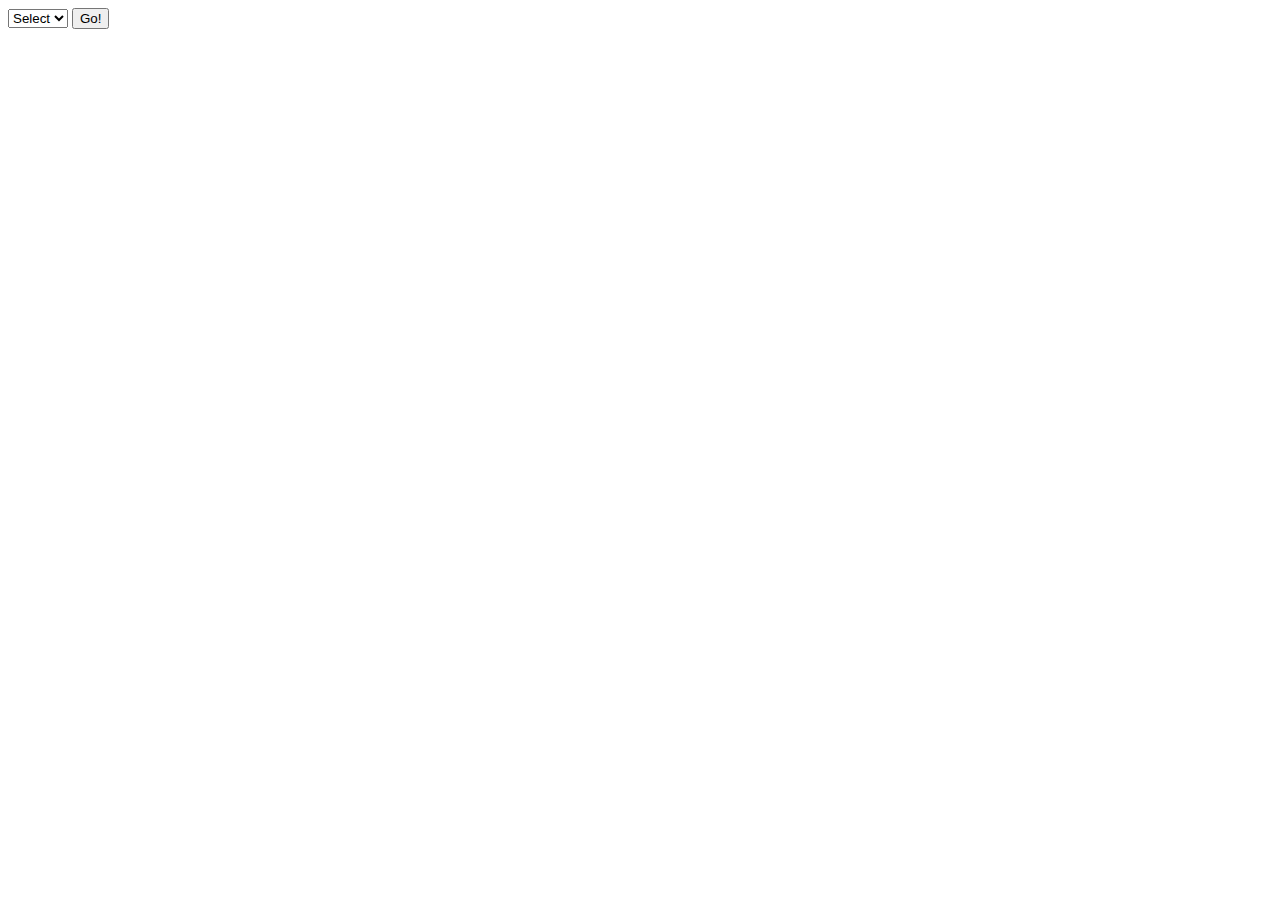
<file: login.html>
<html>
	<head>
		<title>Spark Space Request</title>
		<link href="style.css" rel="stylesheet" type="text/css">
		<script src="script.js"></script>
  		<script src="https://ajax.googleapis.com/ajax/libs/jquery/1.11.3/jquery.min.js"></script>
  	</head>	
	<body>
	  <div class="dropdown">
	    <select id="ddlViewBy" onchange="onchangeFunc()">
		  <option value="1" selected="selected">Select</option>
		  <option value="2">test2</option>
		  <option value="3">test3</option>
		</select>
		<button onclick="loginButtonClick()">Go!</button>
	  </div>
	</body>
</file>
<file: style.css>
#calendarEmbed{
	float: left;
}

#output{
	position: fixed;
	float:right;
	background-color: red;
	width: 250px;
	margin-left: 820px;
}
</file>
